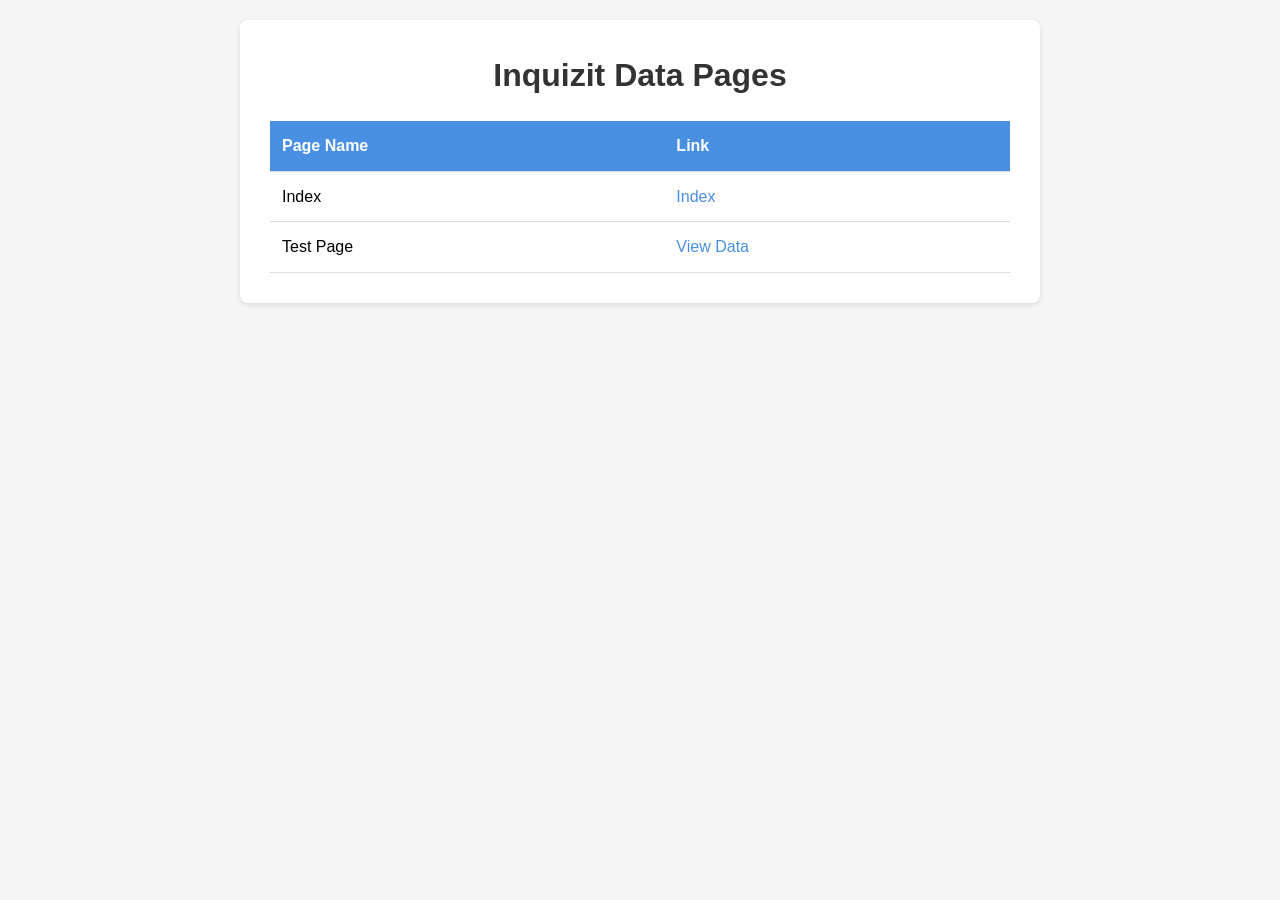
<file: index.html>
<!DOCTYPE html>
<html lang="en">
<head>
    <meta charset="UTF-8">
    <meta name="viewport" content="width=device-width, initial-scale=1.0">
    <title>Inquizit Data - Index</title>
    <link rel="stylesheet" href="assets/style.css">
</head>
<body>
    <div class="container">
        <h1>Inquizit Data Pages</h1>
        <table id="pagesTable">
            <thead>
                <tr>
                    <th>Page Name</th>
                    <th>Link</th>
                </tr>
            </thead>
            <tbody>
                <tr>
                    <td>Index</td>
                    <td><a href="page/index.html">Index</a></td>
                </tr>
                <tr>
                    <td>Test Page</td>
                    <td><a href="page/data/test.html">View Data</a></td>
                </tr>
            </tbody>
        </table>
    </div>
    <script src="assets/main.js"></script>
</body>
</html>
</file>
<file: assets/style.css>
* {
    margin: 0;
    padding: 0;
    box-sizing: border-box;
}

body {
    font-family: -apple-system, BlinkMacSystemFont, 'Segoe UI', Roboto, Oxygen, Ubuntu, Cantarell, sans-serif;
    background-color: #f5f5f5;
    padding: 20px;
    line-height: 1.6;
}

.container {
    max-width: 800px;
    margin: 0 auto;
    background-color: white;
    padding: 30px;
    border-radius: 8px;
    box-shadow: 0 2px 4px rgba(0, 0, 0, 0.1);
}

h1 {
    color: #333;
    margin-bottom: 20px;
    text-align: center;
}

table {
    width: 100%;
    border-collapse: collapse;
    margin-top: 20px;
}

thead {
    background-color: #4a90e2;
    color: white;
}

th, td {
    padding: 12px;
    text-align: left;
    border-bottom: 1px solid #ddd;
}

th {
    font-weight: 600;
}

tbody tr:hover {
    background-color: #f9f9f9;
}

a {
    color: #4a90e2;
    text-decoration: none;
    font-weight: 500;
}

a:hover {
    text-decoration: underline;
}
</file>
